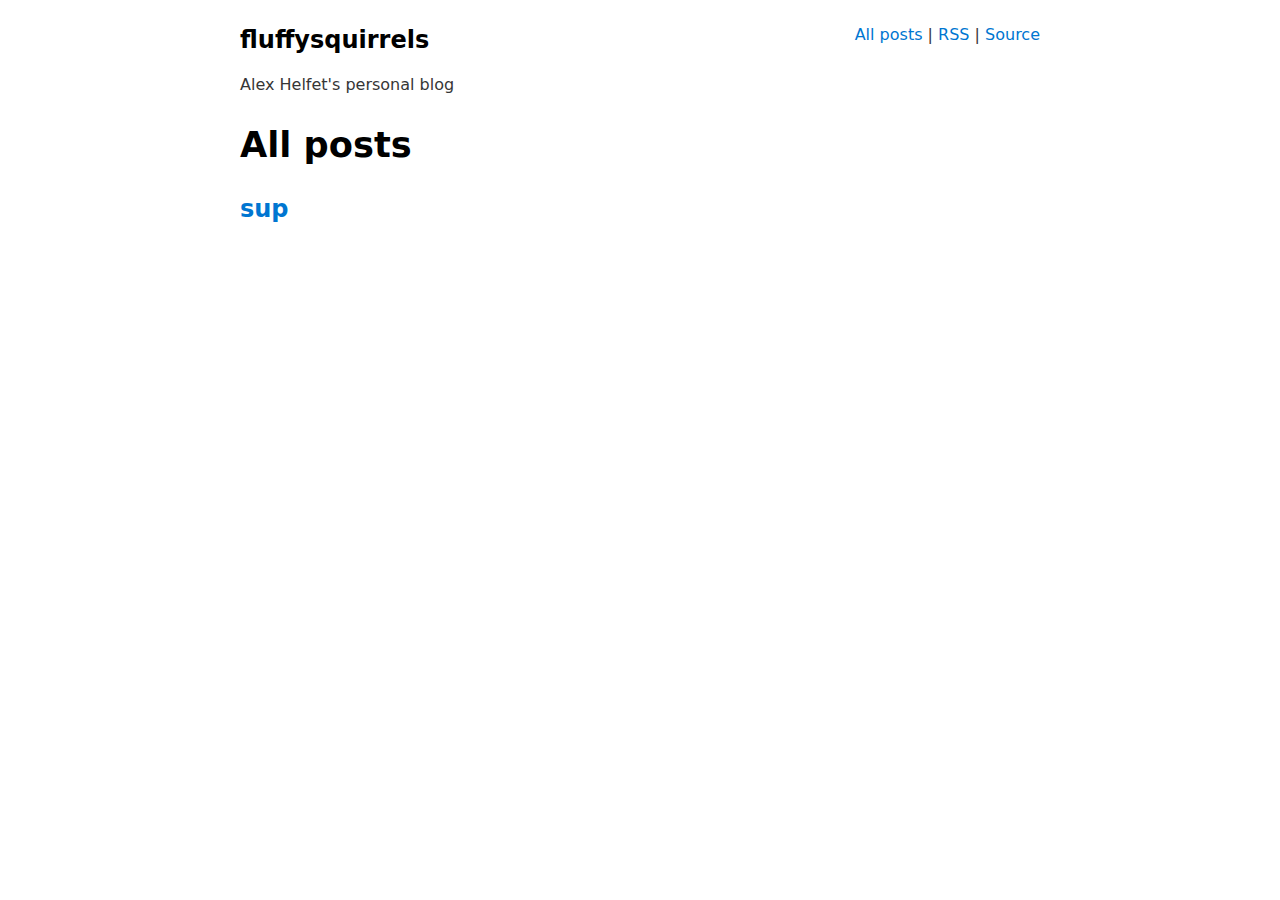
<file: docs/index.html>
<!DOCTYPE html>
<html>
    <head>
        <meta charset="utf-8">
        <title>All posts | fluffysquirrels</title>
        <link rel="stylesheet" href="https://fluffysquirrels.github.io/blog/assets/water.min.css">
        <link rel="stylesheet" href="https://fluffysquirrels.github.io/blog/assets/site.css">
    </head>
    <body>
    <div>
      <div id="site-nav">
        <a href="https://fluffysquirrels.github.io/blog/">All posts</a>
        |
        <a href="https://fluffysquirrels.github.io/blog/rss.xml">RSS</a>
        |
        <a href="https://github.com/fluffysquirrels/blog">Source</a>
      </div>
      <h2>fluffysquirrels</h2>
      <p>
        Alex Helfet's personal blog
      </p>
      <h1>All posts</h1>
<h2><a href="posts/sup.html">sup</a></h2>

    </div>
  </body>
</html>
</file>
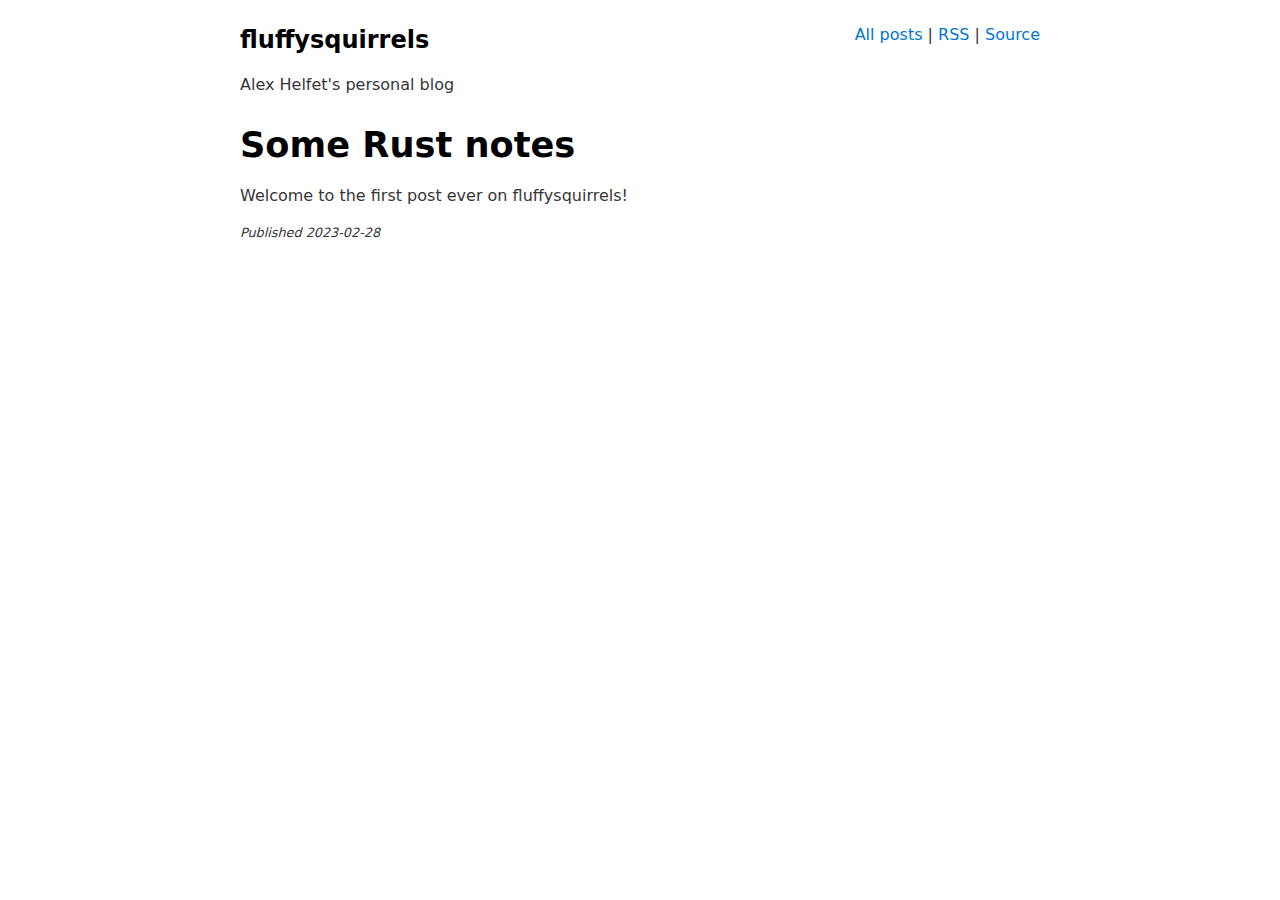
<file: docs/posts/2023-02-28-rust_notes.html>
<!DOCTYPE html>
<html>
  <head>
    <meta charset="utf-8">
    <title>Some Rust notes | fluffysquirrels</title>
    <link rel="stylesheet" href="https://fluffysquirrels.github.io/blog/assets/water.min.css">
    <link rel="stylesheet" href="https://fluffysquirrels.github.io/blog/assets/site.css">
  </head>
  <body>
    <div id="site-nav">
      <a href="https://fluffysquirrels.github.io/blog/">All posts</a>
      |
      <a href="https://fluffysquirrels.github.io/blog/rss.xml">RSS</a>
      |
      <a href="https://github.com/fluffysquirrels/blog">Source</a>
    </div>
    <h2>fluffysquirrels</h2>
    <p>
      Alex Helfet's personal blog
    </p>
    
<h1>Some Rust notes</h1>
<p>Welcome to the first post ever on fluffysquirrels!</p>

<p class="published_date">Published 2023-02-28</p>

  </body>
</html>
</file>
